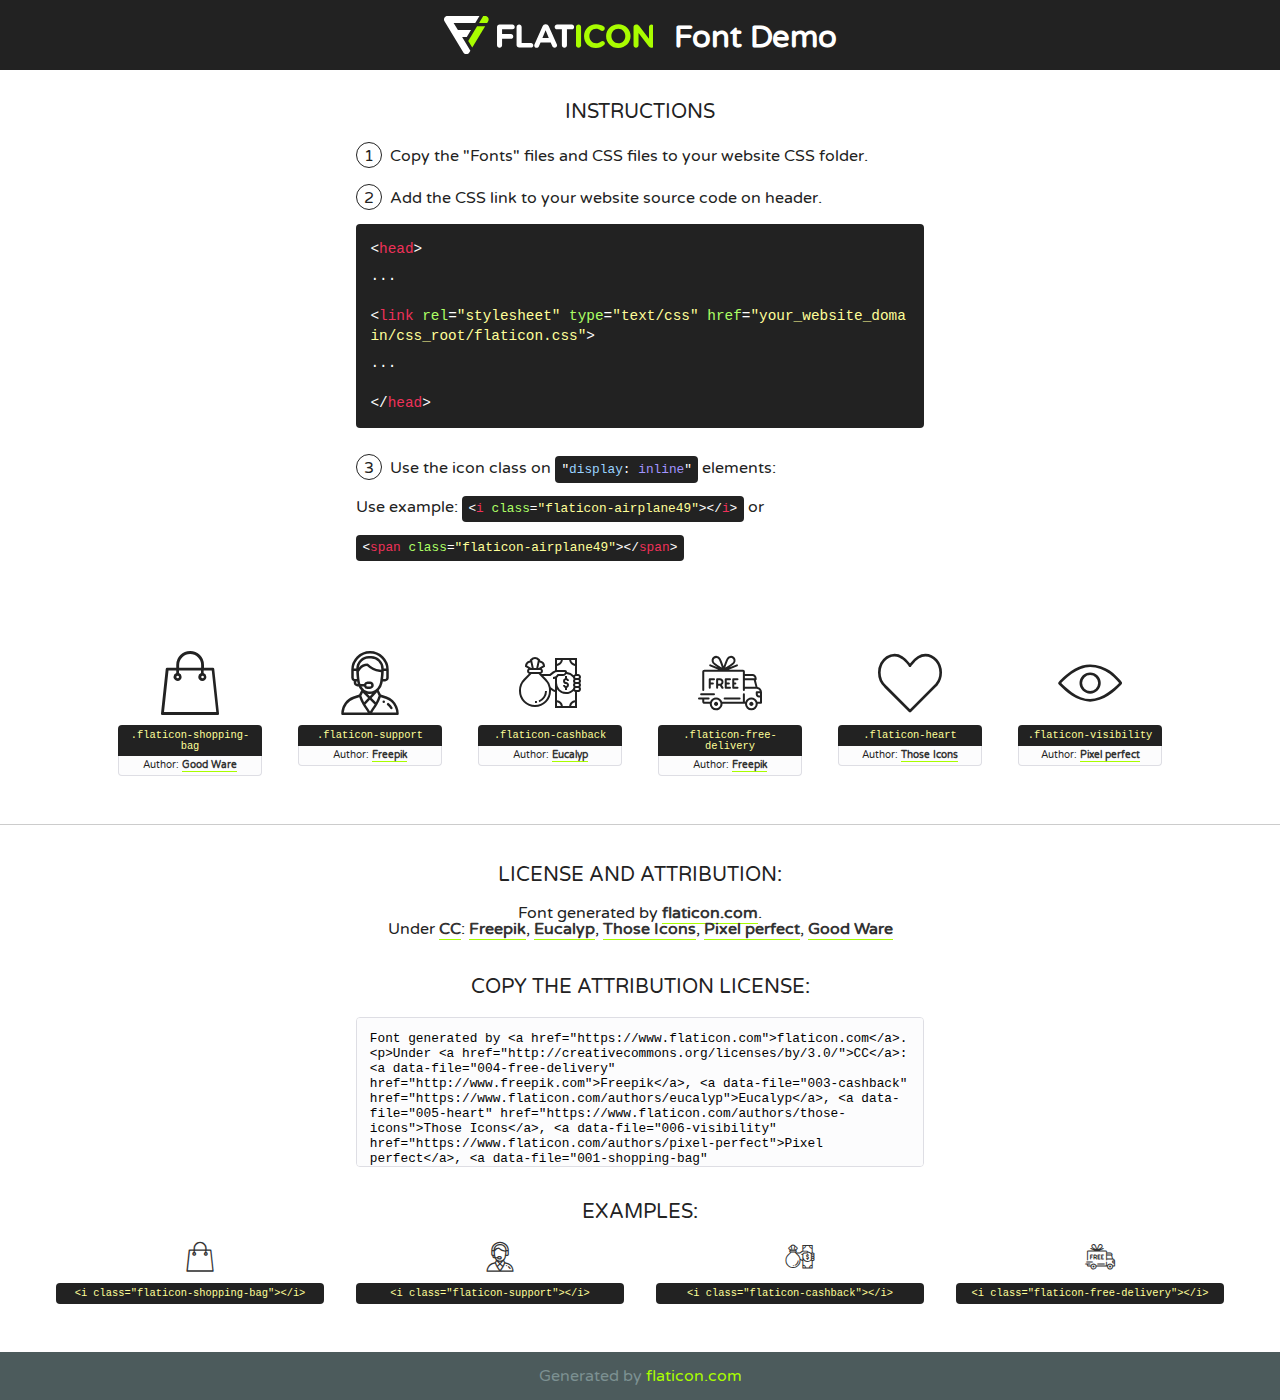
<file: src/fonts/flaticon/font/flaticon.html>
<!DOCTYPE html>
<html>
<!DOCTYPE html>
<html>

<head>
    <title>Flaticon WebFont</title>
    <link href="http://fonts.googleapis.com/css?family=Varela+Round" rel="stylesheet" type="text/css" />
    <link rel="stylesheet" type="text/css" href="flaticon.css">
    <meta charset="UTF-8">
    <style>
    html, body, div, span, applet, object, iframe,
    h1, h2, h3, h4, h5, h6, p, blockquote, pre,
    a, abbr, acronym, address, big, cite, code,
    del, dfn, em, img, ins, kbd, q, s, samp,
    small, strike, strong, sub, sup, tt, var,
    b, u, i, center,
    dl, dt, dd, ol, ul, li,
    fieldset, form, label, legend,
    table, caption, tbody, tfoot, thead, tr, th, td,
    article, aside, canvas, details, embed, 
    figure, figcaption, footer, header, hgroup, 
    menu, nav, output, ruby, section, summary,
    time, mark, audio, video {
        margin: 0;
        padding: 0;
        border: 0;
        font-size: 100%;
        font: inherit;
        vertical-align: baseline;
    }
    /* HTML5 display-role reset for older browsers */
    article, aside, details, figcaption, figure, 
    footer, header, hgroup, menu, nav, section {
        display: block;
    }
    body {
        line-height: 1;
    }
    ol, ul {
        list-style: none;
    }
    blockquote, q {
        quotes: none;
    }
    blockquote:before, blockquote:after,
    q:before, q:after {
        content: '';
        content: none;
    }
    table {
        border-collapse: collapse;
        border-spacing: 0;
    }
    body {
        font-family: 'Varela Round', Helvetica, Arial, sans-serif;
        font-size: 16px;
        color: #222;
    }
    a {
        color: #333;
        border-bottom: 1px solid #a9fd00;
        font-weight: bold;
        text-decoration: none;
    }
    * {
        -moz-box-sizing: border-box;
        -webkit-box-sizing: border-box;
        box-sizing: border-box;
        margin: 0;
        padding: 0;
    }
    [class^="flaticon-"]:before, [class*=" flaticon-"]:before, [class^="flaticon-"]:after, [class*=" flaticon-"]:after {
        font-family: Flaticon;
        font-size: 30px;
        font-style: normal;
        margin-left: 20px;
        color: #333;
    }
    .wrapper {
        max-width: 600px;
        margin: auto;
        padding: 0 1em;
    }
    .title {
        font-size: 1.25em;
        text-align: center;
        margin-bottom: 1em;
        text-transform: uppercase;
    }
    header {
        text-align: center;
        background-color: #222;
        color: #fff;
        padding: 1em;
    }
    header .logo {
        width: 210px;
        height: 38px;
        display: inline-block;
        vertical-align: middle;
        margin-right: 1em;
        border: none;
    }
    header strong {
        font-size: 1.95em;
        font-weight: bold;
        vertical-align: middle;
        margin-top: 5px;
        display: inline-block;
    }
    .demo {
        margin: 2em auto;
        line-height: 1.25em;
    }
    .demo ul li {
        margin-bottom: 1em;
    }
    .demo ul li .num {
        color: #222;
        border-radius: 20px;
        display: inline-block;
        width: 26px;
        padding: 3px;
        height: 26px;
        text-align: center;
        margin-right: 0.5em;
        border: 1px solid #222;
    }
    .demo ul li code {
        background-color: #222;
        border-radius: 4px;
        padding: 0.25em 0.5em;
        display: inline-block;
        color: #fff;
        font-family: Consolas,Monaco,Lucida Console,Liberation Mono,DejaVu Sans Mono,Bitstream Vera Sans Mono,Courier New, monospace;
        font-weight: lighter;
        margin-top: 1em;
        font-size: 0.8em;
        word-break: break-all;
    }
    .demo ul li code.big {
        padding: 1em;
        font-size: 0.9em;
    }
    .demo ul li code .red {
        color: #EF3159;
    }
    .demo ul li code .green {
        color: #ACFF65;
    }
    .demo ul li code .yellow {
        color: #FFFF99;
    }
    .demo ul li code .blue {
        color: #99D3FF;
    }
    .demo ul li code .purple {
        color: #A295FF;
    }
    .demo ul li code .dots {
        margin-top: 0.5em;
        display: block;
    }
    #glyphs {
        border-bottom: 1px solid #ccc;
        padding: 2em 0;
        text-align: center;
    }
    .glyph {
        display: inline-block;
        width: 9em;
        margin: 1em;
        text-align: center;
        vertical-align: top;
        background: #FFF;
    }
    .glyph .glyph-icon {
        padding: 10px;
        display: block;
        font-family:"Flaticon";
        font-size: 64px;
        line-height: 1;
    }
    .glyph .glyph-icon:before {
        font-size: 64px;
        color: #222;
        margin-left: 0;
    }
    .class-name {
        font-size: 0.65em;
        background-color: #222;
        color: #fff;
        border-radius: 4px 4px 0 0;
        padding: 0.5em;
        color: #FFFF99;
        font-family: Consolas,Monaco,Lucida Console,Liberation Mono,DejaVu Sans Mono,Bitstream Vera Sans Mono,Courier New, monospace;
    }
    .author-name {
        font-size: 0.6em;
        background-color: #fcfcfd;
        border: 1px solid #DEDEE4;
        border-top: 0;
        border-radius: 0 0 4px 4px;
        padding: 0.5em;
    }
    .class-name:last-child {
        font-size: 10px;
        color:#888;
    }
    .class-name:last-child a {
        font-size: 10px;
        color:#555;
    }
    .class-name:last-child a:hover {
        color:#a9fd00;
    }
    .glyph > input {
        display: block;
        width: 100px;
        margin: 5px auto;
        text-align: center;
        font-size: 12px;
        cursor: text;
    }
    .glyph > input.icon-input {
        font-family:"Flaticon";
        font-size: 16px;
        margin-bottom: 10px;
    }
    .attribution .title {
        margin-top: 2em;
    }
    .attribution textarea {
        background-color: #fcfcfd;
        padding: 1em;
        border: none;
        box-shadow: none;
        border: 1px solid #DEDEE4;
        border-radius: 4px;
        resize: none;
        width: 100%;
        height: 150px;
        font-size: 0.8em;
        font-family: Consolas,Monaco,Lucida Console,Liberation Mono,DejaVu Sans Mono,Bitstream Vera Sans Mono,Courier New, monospace;
        -webkit-appearance: none;
    }
    .iconsuse {
        margin: 2em auto;
        text-align: center;
        max-width: 1200px;
    }
    .iconsuse:after {
        content: '';
        display: table;
        clear: both;
    }
    .iconsuse .image {
        float: left;
        width: 25%;
        padding: 0 1em;
    }
    .iconsuse .image p {
        margin-bottom: 1em;
    }
    .iconsuse .image span {
        display: block;
        font-size: 0.65em;
        background-color: #222;
        color: #fff;
        border-radius: 4px;
        padding: 0.5em;
        color: #FFFF99;
        margin-top: 1em;
        font-family: Consolas,Monaco,Lucida Console,Liberation Mono,DejaVu Sans Mono,Bitstream Vera Sans Mono,Courier New, monospace;
    }
    #footer {
        text-align: center;
        background-color: #4C5B5C;
        color: #7c9192;
        padding: 1em;
    }
    #footer a {
        border: none;
        color: #a9fd00;
        font-weight: normal;
    }
    @media (max-width: 960px) {
        .iconsuse .image {
            width: 50%;
        }
    }
    @media (max-width: 560px) {
        .iconsuse .image {
            width: 100%;
        }
    }
    </style>
</head>

<body class="characters-off">

    <header>
        <a href="https://www.flaticon.com" target="_blank" class="logo">
            <svg version="1.1" xmlns="http://www.w3.org/2000/svg" xmlns:xlink="http://www.w3.org/1999/xlink" xmlns:a="http://ns.adobe.com/AdobeSVGViewerExtensions/3.0/" viewBox="0 0 560.875 102.036" enable-background="new 0 0 560.875 102.036" xml:space="preserve">
                <defs>
                </defs>
                <g>
                    <g class="letters">
                        <path fill="#ffffff" d="M141.596,29.675c0-3.777,2.985-6.767,6.764-6.767h34.438c3.426,0,6.15,2.728,6.15,6.15
                        c0,3.43-2.724,6.149-6.15,6.149h-27.674v13.091h23.719c3.429,0,6.151,2.724,6.151,6.15c0,3.43-2.723,6.149-6.151,6.149h-23.719
                        v17.574c0,3.773-2.986,6.761-6.764,6.761c-3.779,0-6.764-2.989-6.764-6.761V29.675z"></path>
                        <path fill="#ffffff" d="M193.844,29.149c0-3.781,2.985-6.767,6.764-6.767c3.776,0,6.763,2.985,6.763,6.767v42.957h25.039
                        c3.426,0,6.149,2.726,6.149,6.153c0,3.425-2.723,6.15-6.149,6.15h-31.802c-3.779,0-6.764-2.986-6.764-6.768V29.149z"></path>
                        <path fill="#ffffff" d="M241.891,75.71l21.438-48.407c1.492-3.341,4.215-5.357,7.906-5.357h0.792
                        c3.686,0,6.323,2.017,7.815,5.357l21.439,48.407c0.436,0.967,0.701,1.845,0.701,2.723c0,3.602-2.809,6.501-6.414,6.501
                        c-3.161,0-5.269-1.845-6.499-4.655l-4.132-9.661h-27.059l-4.301,10.102c-1.144,2.631-3.426,4.214-6.237,4.214
                        c-3.517,0-6.24-2.81-6.24-6.325C241.1,77.64,241.451,76.677,241.891,75.71z M279.932,58.666l-8.521-20.297l-8.526,20.297H279.932
                        z"></path>
                        <path fill="#ffffff" d="M314.864,35.387H301.86c-3.429,0-6.239-2.813-6.239-6.238c0-3.429,2.811-6.24,6.239-6.24h39.533
                        c3.426,0,6.237,2.811,6.237,6.24c0,3.425-2.811,6.238-6.237,6.238h-13.001v42.785c0,3.773-2.99,6.761-6.764,6.761
                        c-3.779,0-6.764-2.989-6.764-6.761V35.387z"></path>
                        <path fill="#A9FD00" d="M352.615,29.149c0-3.781,2.985-6.767,6.767-6.767c3.774,0,6.761,2.985,6.761,6.767v49.024
                        c0,3.773-2.987,6.761-6.761,6.761c-3.781,0-6.767-2.989-6.767-6.761V29.149z"></path>
                        <path fill="#A9FD00" d="M374.132,53.836v-0.179c0-17.481,13.178-31.801,32.065-31.801c9.22,0,15.459,2.458,20.557,6.238
                        c1.402,1.054,2.637,2.985,2.637,5.357c0,3.692-2.985,6.59-6.681,6.59c-1.845,0-3.071-0.702-4.044-1.319
                        c-3.776-2.813-7.729-4.393-12.562-4.393c-10.364,0-17.831,8.611-17.831,19.154v0.173c0,10.542,7.291,19.329,17.831,19.329
                        c5.715,0,9.492-1.756,13.359-4.834c1.049-0.874,2.458-1.491,4.039-1.491c3.429,0,6.325,2.813,6.325,6.236
                        c0,2.106-1.056,3.78-2.282,4.834c-5.539,4.834-12.036,7.733-21.878,7.733C387.572,85.464,374.132,71.493,374.132,53.836z"></path>
                        <path fill="#A9FD00" d="M433.009,53.836v-0.179c0-17.481,13.79-31.801,32.766-31.801c18.981,0,32.592,14.143,32.592,31.628v0.173
                        c0,17.483-13.785,31.807-32.769,31.807C446.625,85.464,433.009,71.32,433.009,53.836z M484.224,53.836v-0.179
                        c0-10.539-7.725-19.326-18.626-19.326c-10.893,0-18.449,8.611-18.449,19.154v0.173c0,10.542,7.73,19.329,18.626,19.329
                        C476.676,72.986,484.224,64.378,484.224,53.836z"></path>
                        <path fill="#A9FD00" d="M506.233,29.321c0-3.774,2.99-6.763,6.767-6.763h1.401c3.252,0,5.183,1.583,7.029,3.953l26.093,34.265
                        V29.059c0-3.692,2.99-6.677,6.681-6.677c3.683,0,6.671,2.985,6.671,6.677v48.934c0,3.78-2.987,6.765-6.764,6.765h-0.436
                        c-3.257,0-5.188-1.581-7.034-3.953l-27.056-35.492v32.944c0,3.687-2.985,6.676-6.678,6.676c-3.683,0-6.673-2.989-6.673-6.676
                        V29.321z"></path>
                    </g>
                    <g class="insignia">
                        <path fill="#ffffff" d="M48.372,56.137h12.517l11.156-18.537H37.186L25.688,18.539h57.825L94.668,0H9.271
                        C5.925,0,2.842,1.801,1.198,4.716c-1.644,2.907-1.593,6.482,0.134,9.343l50.38,83.501c1.678,2.781,4.689,4.476,7.938,4.476
                        c3.246,0,6.257-1.695,7.935-4.476l2.898-4.804L48.372,56.137z"></path>
                        <g class="i">
                            <path fill="#A9FD00" d="M93.575,18.539h0.031v0.004l21.652,0.004l2.705-4.488c1.727-2.861,1.778-6.436,0.133-9.343
                            C116.454,1.801,113.371,0,110.026,0h-5.294L93.575,18.539z"></path>
                            <polygon fill="#A9FD00" points="88.291,27.356 64.725,66.486 75.519,84.404 109.942,27.356"></polygon>
                        </g>
                    </g>
                </g>
            </svg>
        </a>
        <strong>Font Demo</strong>
    </header>


    <section class="demo wrapper">

        <p class="title">Instructions</p>

        <ul>
            <li>
                <span class="num">1</span>Copy the "Fonts" files and CSS files to your website CSS folder.
            </li>
            <li>
                <span class="num">2</span>Add the CSS link to your website source code on header.
                <code class="big">
                    &lt;<span class="red">head</span>&gt;
                    <br/><span class="dots">...</span>
                    <br/>&lt;<span class="red">link</span> <span class="green">rel</span>=<span class="yellow">"stylesheet"</span> <span class="green">type</span>=<span class="yellow">"text/css"</span> <span class="green">href</span>=<span class="yellow">"your_website_domain/css_root/flaticon.css"</span>&gt;
                    <br/><span class="dots">...</span>
                    <br/>&lt;/<span class="red">head</span>&gt;
                </code>
            </li>

            <li>
                <p>
                    <span class="num">3</span>Use the icon class on <code>"<span class="blue">display</span>:<span class="purple"> inline</span>"</code> elements:
                    <br />
                    Use example: <code>&lt;<span class="red">i</span> <span class="green">class</span>=<span class="yellow">&quot;flaticon-airplane49&quot;</span>&gt;&lt;/<span class="red">i</span>&gt;</code> or <code>&lt;<span class="red">span</span> <span class="green">class</span>=<span class="yellow">&quot;flaticon-airplane49&quot;</span>&gt;&lt;/<span class="red">span</span>&gt;</code>
            </li>
        </ul>

    </section>




   <section id="glyphs">          
    
      
        <div class="glyph"><div class="glyph-icon flaticon-shopping-bag"></div>
            <div class="class-name">.flaticon-shopping-bag</div>
            <div class="author-name">Author: <a data-file="001-shopping-bag" href="https://www.flaticon.com/authors/good-ware">Good Ware</a> </div> 
        </div>        
        
        <div class="glyph"><div class="glyph-icon flaticon-support"></div>
            <div class="class-name">.flaticon-support</div>
            <div class="author-name">Author: <a data-file="002-support" href="http://www.freepik.com">Freepik</a> </div> 
        </div>        
        
        <div class="glyph"><div class="glyph-icon flaticon-cashback"></div>
            <div class="class-name">.flaticon-cashback</div>
            <div class="author-name">Author: <a data-file="003-cashback" href="https://www.flaticon.com/authors/eucalyp">Eucalyp</a> </div> 
        </div>        
        
        <div class="glyph"><div class="glyph-icon flaticon-free-delivery"></div>
            <div class="class-name">.flaticon-free-delivery</div>
            <div class="author-name">Author: <a data-file="004-free-delivery" href="http://www.freepik.com">Freepik</a> </div> 
        </div>        
        
        <div class="glyph"><div class="glyph-icon flaticon-heart"></div>
            <div class="class-name">.flaticon-heart</div>
            <div class="author-name">Author: <a data-file="005-heart" href="https://www.flaticon.com/authors/those-icons">Those Icons</a> </div> 
        </div>        
        
        <div class="glyph"><div class="glyph-icon flaticon-visibility"></div>
            <div class="class-name">.flaticon-visibility</div>
            <div class="author-name">Author: <a data-file="006-visibility" href="https://www.flaticon.com/authors/pixel-perfect">Pixel perfect</a> </div> 
        </div>        
        

    </section>



    <section class="attribution wrapper"   style="text-align:center;">

      <div class="title">License and attribution:</div><div class="attrDiv">Font generated by <a href="https://www.flaticon.com">flaticon.com</a>. <div><p>Under <a href="http://creativecommons.org/licenses/by/3.0/">CC</a>: <a data-file="004-free-delivery" href="http://www.freepik.com">Freepik</a>, <a data-file="003-cashback" href="https://www.flaticon.com/authors/eucalyp">Eucalyp</a>, <a data-file="005-heart" href="https://www.flaticon.com/authors/those-icons">Those Icons</a>, <a data-file="006-visibility" href="https://www.flaticon.com/authors/pixel-perfect">Pixel perfect</a>, <a data-file="001-shopping-bag" href="https://www.flaticon.com/authors/good-ware">Good Ware</a></p>  </div>
      </div>
      <div class="title">Copy the Attribution License:</div>

    <textarea onclick="this.focus();this.select();">Font generated by &lt;a href=&quot;https://www.flaticon.com&quot;&gt;flaticon.com&lt;/a&gt;. <p>Under <a href="http://creativecommons.org/licenses/by/3.0/">CC</a>: <a data-file="004-free-delivery" href="http://www.freepik.com">Freepik</a>, <a data-file="003-cashback" href="https://www.flaticon.com/authors/eucalyp">Eucalyp</a>, <a data-file="005-heart" href="https://www.flaticon.com/authors/those-icons">Those Icons</a>, <a data-file="006-visibility" href="https://www.flaticon.com/authors/pixel-perfect">Pixel perfect</a>, <a data-file="001-shopping-bag" href="https://www.flaticon.com/authors/good-ware">Good Ware</a></p>  
     </textarea>

    </section>

    <section class="iconsuse">

          <div class="title">Examples:</div>            
             
            <div class="image">
                <p>
                    <i class="glyph-icon flaticon-shopping-bag"></i> 
                    <span>&lt;i class=&quot;flaticon-shopping-bag&quot;&gt;&lt;/i&gt;</span>
                </p>
            </div>
            
            <div class="image">
                <p>
                    <i class="glyph-icon flaticon-support"></i> 
                    <span>&lt;i class=&quot;flaticon-support&quot;&gt;&lt;/i&gt;</span>
                </p>
            </div>
            
            <div class="image">
                <p>
                    <i class="glyph-icon flaticon-cashback"></i> 
                    <span>&lt;i class=&quot;flaticon-cashback&quot;&gt;&lt;/i&gt;</span>
                </p>
            </div>
            
            <div class="image">
                <p>
                    <i class="glyph-icon flaticon-free-delivery"></i> 
                    <span>&lt;i class=&quot;flaticon-free-delivery&quot;&gt;&lt;/i&gt;</span>
                </p>
            </div>
                       
        </div>
                            
    </section>

<div id="footer">
    <div>Generated by <a href="https://www.flaticon.com">flaticon.com</a>
    </div>
</div>



</body>
</html>
</file>
<file: src/fonts/flaticon/font/flaticon.css>
@font-face {
  font-family: "Flaticon";
  src: url("./Flaticon.eot");
  src: url("./Flaticon.eot?#iefix") format("embedded-opentype"),
       url("./Flaticon.woff2") format("woff2"),
       url("./Flaticon.woff") format("woff"),
       url("./Flaticon.ttf") format("truetype"),
       url("./Flaticon.svg#Flaticon") format("svg");
  font-weight: normal;
  font-style: normal;
}

@media screen and (-webkit-min-device-pixel-ratio:0) {
  @font-face {
    font-family: "Flaticon";
    src: url("./Flaticon.svg#Flaticon") format("svg");
  }
}

[class^="flaticon-"]:before, [class*=" flaticon-"]:before,
[class^="flaticon-"]:after, [class*=" flaticon-"]:after {   
  font-family: Flaticon;
        font-size: 20px;
font-style: normal;
margin-left: 20px;
}

.flaticon-shopping-bag:before { content: "\f100"; }
.flaticon-support:before { content: "\f101"; }
.flaticon-cashback:before { content: "\f102"; }
.flaticon-free-delivery:before { content: "\f103"; }
.flaticon-heart:before { content: "\f104"; }
.flaticon-visibility:before { content: "\f105"; }
</file>
